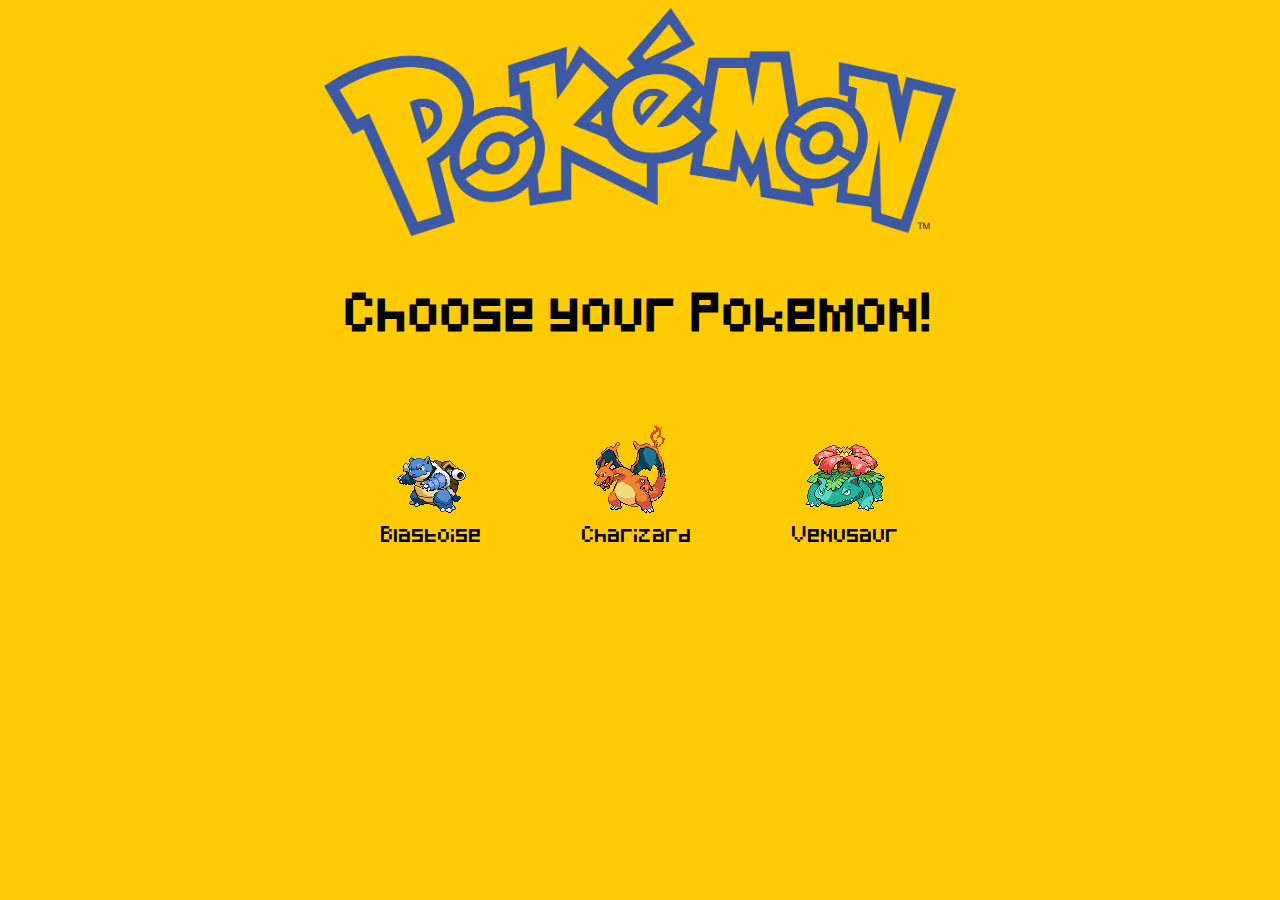
<file: index.html>
<!DOCTYPE html>
<html lang="en">
<head>
    <meta charset="UTF-8">
    <meta http-equiv="X-UA-Compatible" content="IE=edge">
    <meta name="viewport" content="width=device-width, initial-scale=1.0">
    <link rel="stylesheet" href="./public/style/main.css">
    <title>Document</title>
</head>
<body>
    <section id="logo">
        <img src="./public/img/logo.png" alt="">
    </section>
    <section id="selectPokemon">
        <div>
            <h1>Choose your Pokemon!</h1>
        </div>
        <div id="select">
            <div class="contSect">
                <img src="./public/img/blastoiseFront.gif" alt="">
                <a href="./public/page/combat.html">
                    <button value="../img/blastoiseBack.gif">Blastoise</button>
                </a>
            </div>
                
            <div class="contSect">
                <img src="./public/img/charizardFront.gif" alt="">
                <a href="./public/page/combat.html">
                    <button value="../img/charizardBack.gif">Charizard</button>
                </a>
            </div>
            
            <div class="contSect">
                <img src="./public/img/venusaurFront.gif" alt="">
                <a href="./public/page/combat.html">
                    <button value="../img/venusaurBack.gif">Venusaur</button>
                </a>
            </div>                  
        </div>
    </section>
    <script src="./public/script/main.js" type="module"></script>
</body>
</html>
</file>
<file: public/style/main.css>
@font-face {
  font-family: "pixel";
  src: url("../../public/fonts/Pixeled.ttf");
}
body {
  background-color: #FFCB05;
}

#logo {
  width: 50%;
  margin: auto;
}
#logo img {
  width: 100%;
}

#selectPokemon h1 {
  font-family: pixel;
  text-align: center;
}
#selectPokemon #select {
  display: flex;
  justify-content: center;
  align-items: baseline;
}
#selectPokemon .contSect {
  display: flex;
  flex-direction: column;
  align-items: center;
  margin: 50px;
}
#selectPokemon a {
  text-decoration: none;
  display: flex;
  flex-direction: column;
  margin: 0;
}
#selectPokemon button {
  margin: 0;
  background: none;
  color: inherit;
  border: none;
  padding: 0;
  font-family: pixel;
  color: black;
  cursor: pointer;
}
#selectPokemon button:hover {
  color: red;
}

/*# sourceMappingURL=main.css.map */
</file>
